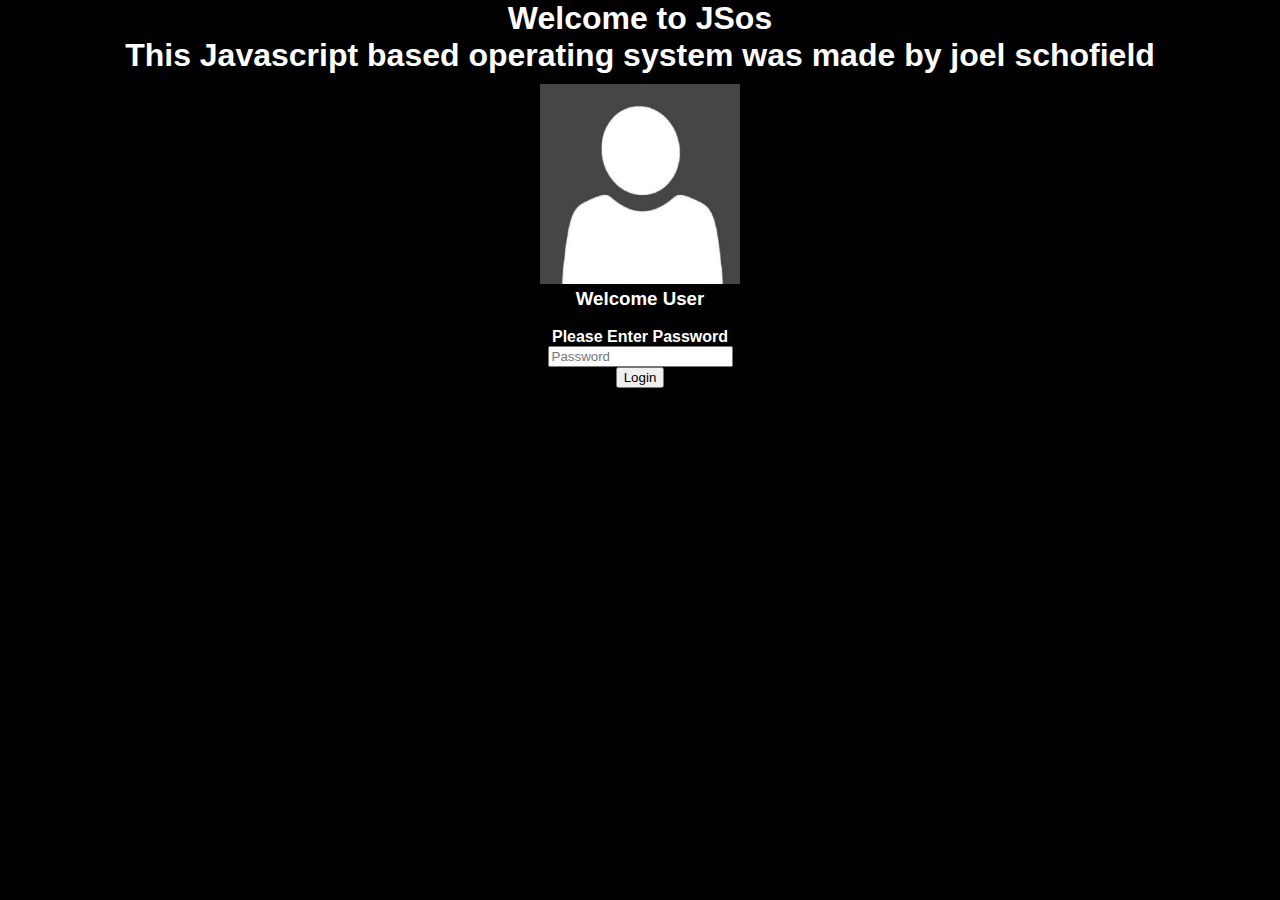
<file: index.html>
<!DOCTYPE html>
<html>
<head>
	<title>JSos</title>
	<link rel="stylesheet" type="text/css" href="system/style/boot.css">
	<script type="text/javascript">
		
		function validate(){
			if (document.getElementById("password").value == "password"){
				return true;
			}
			else{
				alert("Failed to login - wrong password");
				return false;
			}
			
		}
	</script>
</head>
<body>
	<div id="container" >
		<h1 id="text">Welcome to JSos</h1>
		<h1 id="text">This Javascript based operating system was made by joel schofield</h1>

		<form id="login" action="system/os.html" onsubmit="return validate();">

			<img src="system/images/user.jpg" width="200px" height="200px">
			<h3 id="text">Welcome User</h3>
			<br>
			<h4 id="text">Please Enter Password</h4>
			<input type="password" placeholder="Password" id="password" name="password">
			<br>
			<input type="submit" name="go" value="Login">
		</form>

	</div>
</body>
</html>
</file>
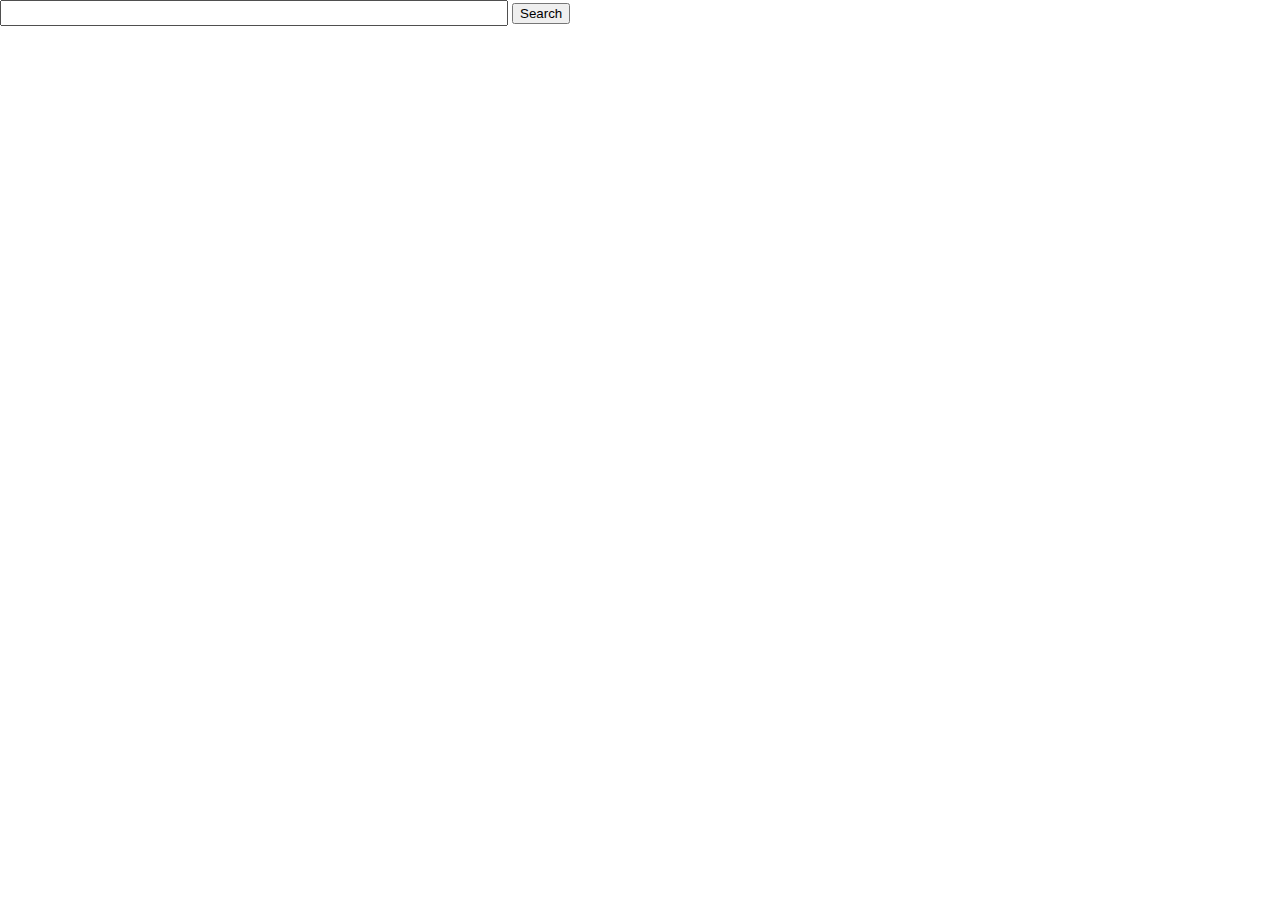
<file: system/applications/jsos.html>
<!DOCTYPE html>
<html>
<head>
	<title>JSos</title>
</head>
<body style="margin:0;padding:0;">
	<form onsubmit="search();">
		<input style="width:500px;height: 20px;" type="text" name="search">
		<input type="submit" name="submit" value="Search">
	</form>
	<iframe style="margin:0;padding:0;width:100%;height:100%;border:none;" src="https://google.com/"></iframe>
</body>
</html>
</file>
<file: system/style/boot.css>
html, body {
  height: 100%;
}
body{
	margin:0;
	padding:0;
}
#container{
	margin:0;
	background-color:black;
	width: 100%;
	height: 100%;

}
#text{
	font-family: arial;
	text-align: center;
	margin: 0;
	color:white;
}
#login{
	margin: 10px;
	text-align: center;
}
</file>
